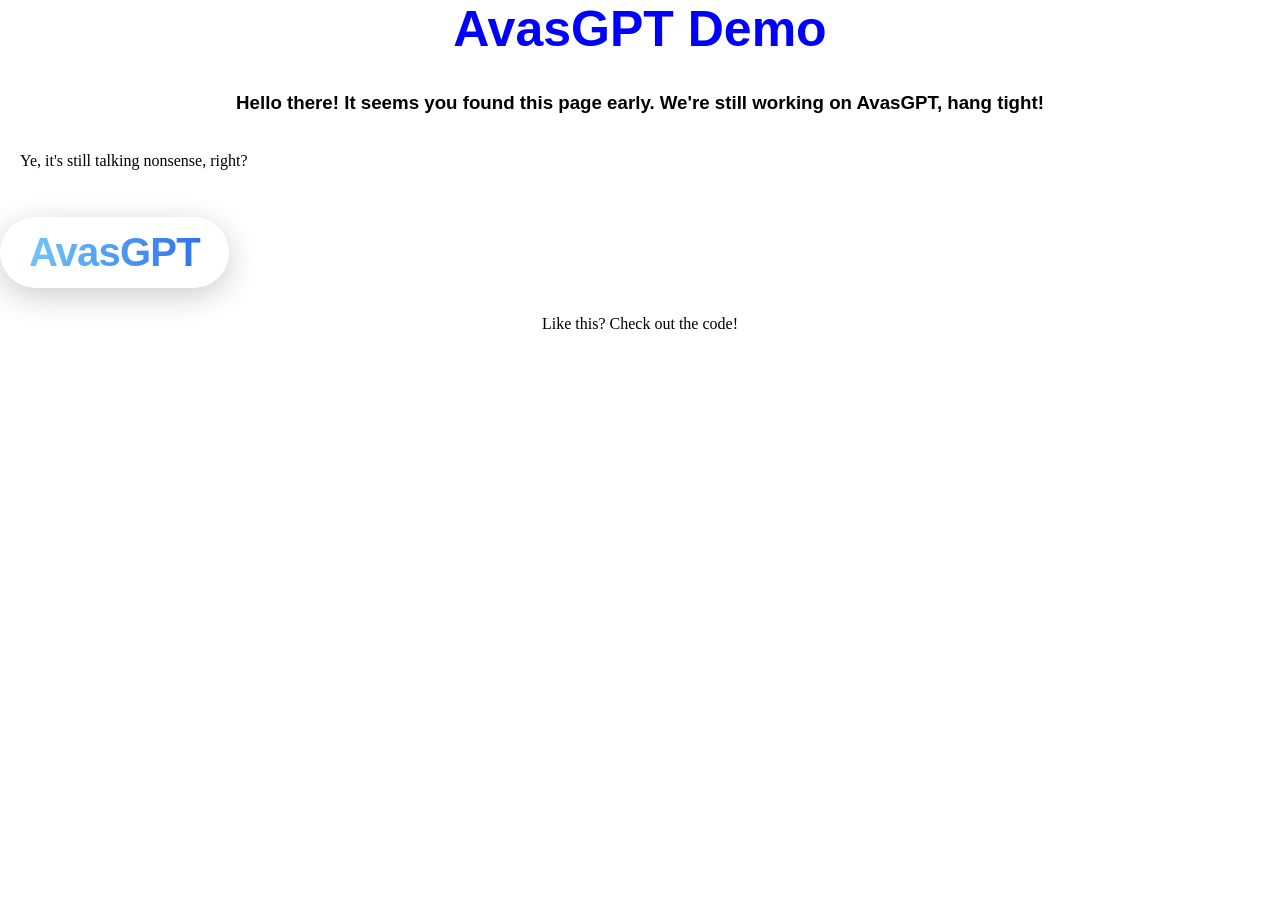
<file: docs/index.html>
<html>
  <head>
  </head>
  <body> 
    <h1 style="color: blue; font-size: 50px; text-align: center;">AvasGPT Demo</h1>
    <h3 style="text-align: center;">Hello there! It seems you found this page early. We're still working on AvasGPT, hang tight!</h3>
  <!-- <iframe src="https://your-username-your-space.hf.space" width="100%" height="500px"></iframe> --> <!--  -->
    <div id="explanation"></div>
    <link rel="stylesheet" href="index.css">
    <script src="index.js"></script>
    <h1 id="glass-gradient" style="text-align: center;">AvasGPT</h1>
    <footer style="text-align: center;">Like this? Check out the code!</footer>
  </body>
</html>
</file>
<file: docs/index.css>
#explanation {
  padding: 20px;
}
h1, h2, h3 {
    font-family: "Arial";
}
body {
  position: relative;
  min-height: 100vh; /* Ensures body covers full screen height */
  margin: 0;
}

sub {
  position: absolute;
  bottom: 0;
  left: 0;
}
/*
#glass-gradient {
  
  background: rgba(255, 255, 255, 0.15); 
  backdrop-filter: blur(12px) saturate(180%);
  -webkit-backdrop-filter: blur(12px) saturate(180%);
  background: linear-gradient(135deg, #336bf1, #282a2c);
  background-clip: text;
  -webkit-background-clip: text;
  color: transparent;
  padding: 10px 20px;
  border-radius: 12px;
  border: 1px solid rgba(255, 255, 255, 0.3); 
  box-shadow: 0 4px 30px rgba(0, 0, 0, 0.1);
  display: inline-block; 
}
*/
#glass-gradient {
  /* 1. The Glass Container */
  background-color: rgba(255, 255, 255, 0.08); /* Light "smoke" fill */
  backdrop-filter: blur(15px) saturate(180%);
  -webkit-backdrop-filter: blur(15px) saturate(180%);
  
  /* 2. The Border & Shape */
  border: 1px solid rgba(255, 255, 255, 0.2); /* Subtle white border */
  border-radius: 50px; /* Makes it a pill shape like the image */
  padding: 12px 28px;
  display: inline-block;
  box-shadow: 0 8px 32px rgba(0, 0, 0, 0.2);
  
  /* 3. The Light Blue to Blue Text Gradient */
  background-image: linear-gradient(to right, #7dd3fc, #2563eb); 
  -webkit-background-clip: text;
  background-clip: text;
  color: transparent;
  
  /* Typography */
  font-family: -apple-system, "SF Pro Display", sans-serif;
  font-weight: 700;
  font-size: 2.5rem;
  letter-spacing: -0.02em;
  text-align: center;
/*
  Background Conflict Fix: Used background-image for the gradient so it doesn't "kill" 
  the background-color of the glass.Border Radius: Increased to 50px to match the rounded "bubble" look */
}

}
</file>
